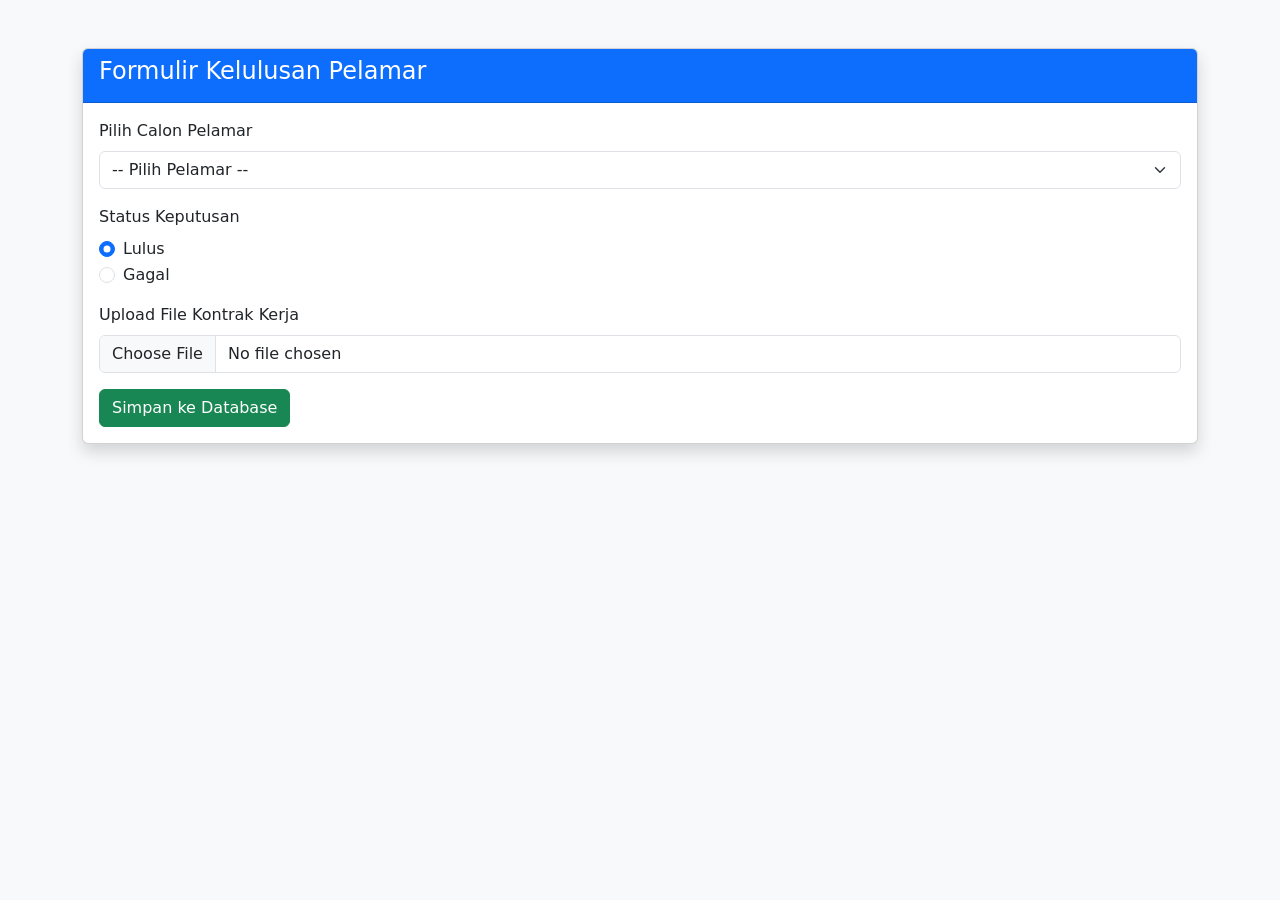
<file: Pengumuan Hasil.html>
<!DOCTYPE html>
<html lang="id">
<head>
    <meta charset="UTF-8">
    <meta name="viewport" content="width=device-width, initial-scale=1.0">
    <title>Proses Kelulusan Pelamar</title>
    <!-- Bootstrap 5 CSS -->
    <link href="https://cdn.jsdelivr.net/npm/bootstrap@5.3.0/dist/css/bootstrap.min.css" rel="stylesheet">
</head>
<body class="bg-light">

<div class="container mt-5">
    <div class="card shadow">
        <div class="card-header bg-primary text-white">
            <h4>Formulir Kelulusan Pelamar</h4>
        </div>
        <div class="card-body">
            <form action="proses_simpan.php" method="POST" enctype="multipart/form-data">
                
                <!-- Langkah 1: Pilih Calon Pelamar -->
                <div class="mb-3">
                    <label class="form-label">Pilih Calon Pelamar</label>
                    <select class="form-select" name="id_pelamar" required>
                        <option value="">-- Pilih Pelamar --</option>
                        <option value="1">Budi Santoso</option>
                        <option value="2">Siti Aminah</option>
                        <option value="3">Ahmad Fahri</option>
                    </select>
                </div>

                <!-- Langkah 2: Status Kelulusan -->
                <div class="mb-3">
                    <label class="form-label">Status Keputusan</label>
                    <div class="form-check">
                        <input class="form-check-input" type="radio" name="status" value="lulus" id="lulus" checked>
                        <label class="form-check-label" for="lulus">Lulus</label>
                    </div>
                    <div class="form-check">
                        <input class="form-check-input" type="radio" name="status" value="gagal" id="gagal">
                        <label class="form-check-label" for="gagal">Gagal</label>
                    </div>
                </div>

                <!-- Langkah 3: Upload Kontrak Kerja -->
                <div class="mb-3" id="fileKontrakArea">
                    <label class="form-label">Upload File Kontrak Kerja</label>
                    <input type="file" class="form-control" name="file_kontrak">
                </div>

                <button type="submit" class="btn btn-success">Simpan ke Database</button>
            </form>
        </div>
    </div>
</div>

<!-- Script untuk menyembunyikan input file jika status "Gagal" -->
<script>
    const statusRadios = document.querySelectorAll('input[name="status"]');
    const fileArea = document.getElementById('fileKontrakArea');

    statusRadios.forEach(radio => {
        radio.addEventListener('change', function() {
            if (this.value === 'gagal') {
                fileArea.style.display = 'none';
            } else {
                fileArea.style.display = 'block';
            }
        });
    });
</script>

</body>
</html>
</file>
